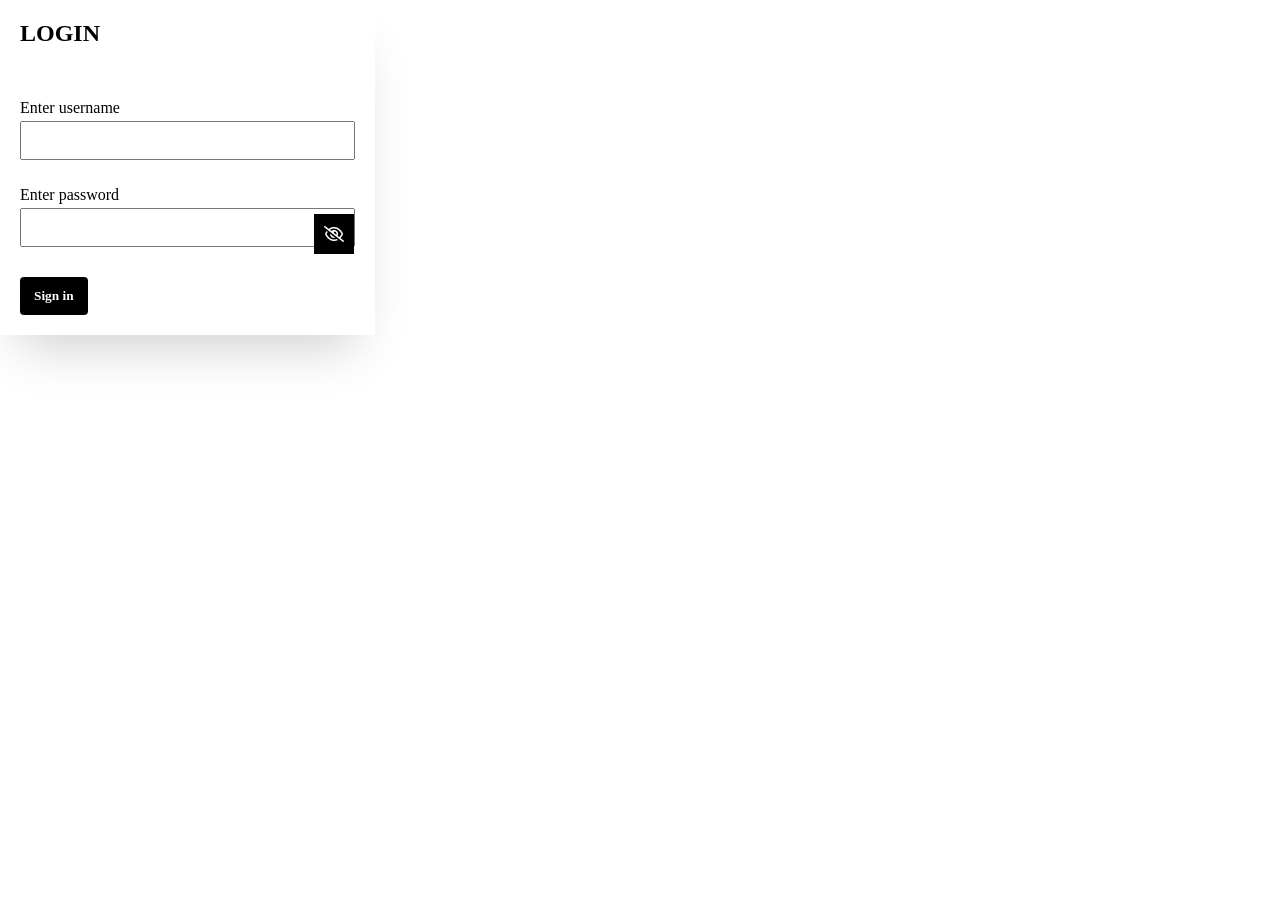
<file: index.html>
<!DOCTYPE html>
<html lang="en">
<head>
    <meta charset="UTF-8">
    <meta http-equiv="X-UA-Compatible" content="IE=edge">
    <meta name="viewport" content="width=device-width, initial-scale=1.0">
    <title>Admin Login</title>
    <link rel="stylesheet" href="https://cdnjs.cloudflare.com/ajax/libs/font-awesome/6.4.2/css/all.min.css" integrity="sha512-z3gLpd7yknf1YoNbCzqRKc4qyor8gaKU1qmn+CShxbuBusANI9QpRohGBreCFkKxLhei6S9CQXFEbbKuqLg0DA==" crossorigin="anonymous" referrerpolicy="no-referrer" />    
    <link rel="stylesheet" href="style.css">
</head>
<body class="login-body">
   
   <form id="loginForm" action="#" method="POST">
        <h2>LOGIN</h2>
         <div id="errorMessage"></div>
        <div>
            <label for="username">Enter username</label>
            <input type="text" name="username" id="username">
            <p class="error-message" id="username-error"></p> <!-- Agregamos el mensaje de error -->
        </div>
        <div>
            <label for="pass">Enter password</label>
            <input type="password" name="pass" id="pass">
            <p class="error-message" id="password-error"></p> <!-- Agregamos el mensaje de error -->
            <i class="far fa-eye-slash eye"></i>          
        </div>
        <div>
            <button type="submit">Sign in</button>
        </div>
    </form>
        <div id="errorMessage"></div>
    <script src="login.js"></script>
    <script>
      const params = new URLSearchParams(window.location.search);
      const msg = params.get('msg');
      if (msg) {
        const errorMessage = document.getElementById('errorMessage');
        if (errorMessage) {
          errorMessage.textContent = msg;
        }
      }
    </script>
</body>
</html>
</file>
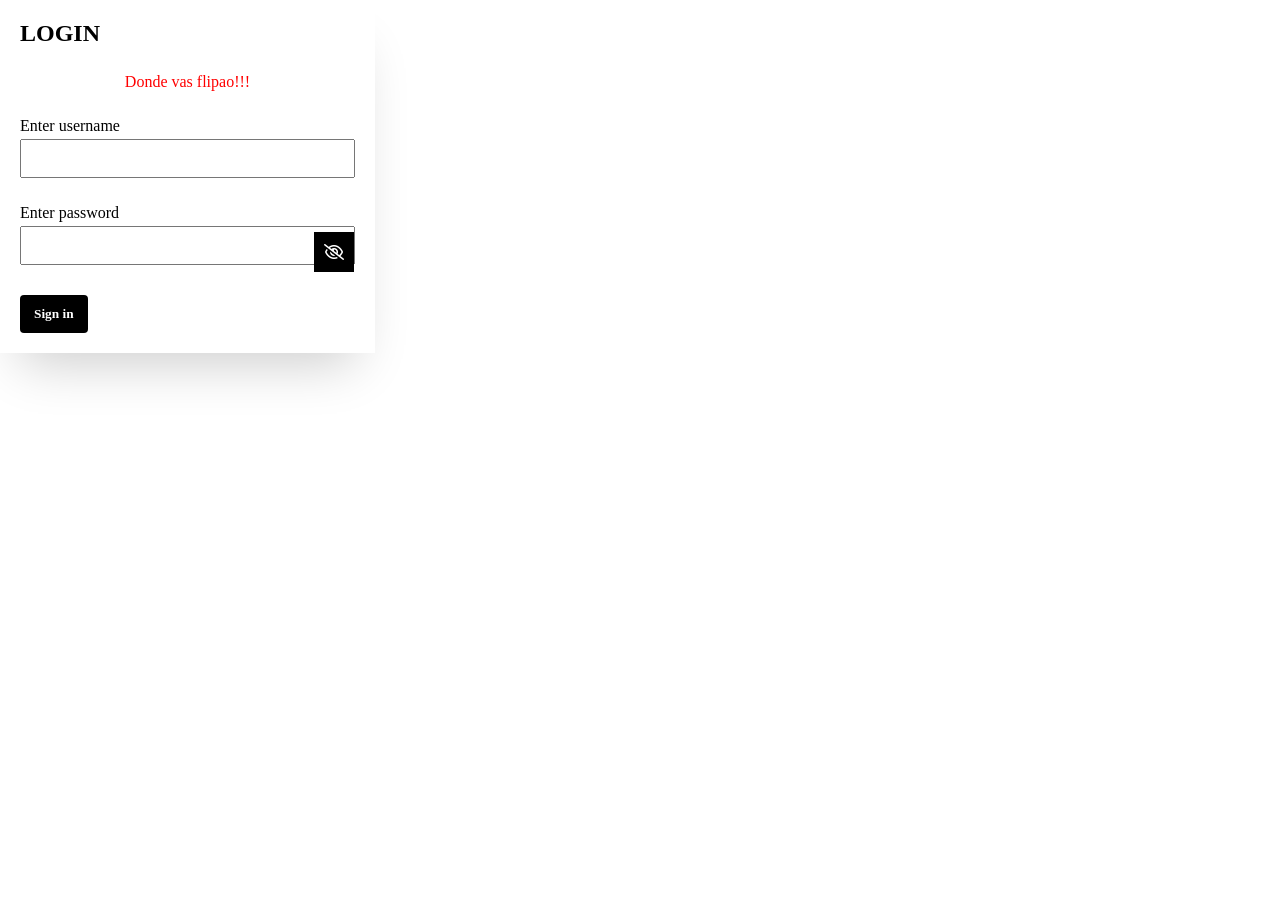
<file: gestion.html>
<!DOCTYPE html>
<html lang="en">
<head>
    <meta charset="UTF-8">
    <meta http-equiv="X-UA-Compatible" content="IE=edge">
    <meta name="viewport" content="width=device-width, initial-scale=1.0">
    <title>Document</title>
    <link rel="stylesheet" href="https://cdnjs.cloudflare.com/ajax/libs/font-awesome/6.4.2/css/all.min.css" integrity="sha512-z3gLpd7yknf1YoNbCzqRKc4qyor8gaKU1qmn+CShxbuBusANI9QpRohGBreCFkKxLhei6S9CQXFEbbKuqLg0DA==" crossorigin="anonymous" referrerpolicy="no-referrer" />    
    <link rel="stylesheet" href="style.css">
    <script>
      if (localStorage.getItem('isLoggedIn') !== 'true') {
        window.location.href = 'index.html?msg=Donde%20vas%20flipao!!!';
      }
    </script>
</head>
<body>
  <div class="container">
    <h1>Listado de personas</h1>

    <div id="peopleList"></div>

    <form id="personForm" class="draggable">
        <input type="text" id="nameInput" placeholder="Ingresa el nombre">    
        <input type="text" id="ageInput"  placeholder="Ingresa la edad">    
        <button type="submit" id="addPersonButton">Agregar Persona</button>
    </form>

    <dialog id="customDialogError" class="emergentes">
      <i id="close-button" class="fa-solid fa-xmark"></i>
      <div id="dialogMessage">
          <p></p>
      </div> 
    </dialog>

    <dialog id="customDialogConfirm" class="emergentes">
      <i id="close-button-confirm" class="fa-solid fa-xmark"></i>
      <p>¿Estás seguro de que quieres borrar esto?</p>
      <div class="buttons">
          <button id="accept">Aceptar <i class="fa-solid fa-trash"></i></button>
          <button id="cancel">Cancelar</button>
      </div> 
    </dialog>

  </div>
   <script src="app.js"></script>

   <!-- Toast notification -->
<div id="toast"></div>

</body>
</html>
</file>
<file: style.css>
* {
    margin: 0;
    padding: 0;
    box-sizing: border-box;
  }

  html{
    font-size: 62.5%;
  }

  body {

    min-height: 100vh;
    font-size: 1.6rem;
  }

  body.login-body{
    align-items: center;
  }

  .container{
    width: 85%;
    padding: 1rem;

  }

  h1{
    text-align: center;
  }

  #loginForm{
    max-width: 375px;
    width: 100%;
    background: #fff;
    box-shadow: 0 3rem 5rem -2rem rgba(0, 0, 0, 0.2);
    min-height: 300px;
    position: relative;
    padding:2rem;
  }

  #loginForm div{
      position: relative;
      padding-top: 2.6rem;
  }

  #loginForm input {
      width: 100%;
      display: block;
      padding: 1rem 2.5rem;
      margin-top: .4rem;
  }

  #loginForm input:focus{
      border: 2px solid #9999FF;
      outline: none;
  }

  #loginForm button {
      display: inline-block;
      padding: 1.1rem 1.4rem;
      background-color: #000;
      color: white;
      border: none;
      border-radius: 0.4rem;
      cursor: pointer;
      font-family: inherit;
      font-weight: bold;
      margin-top: .4rem;
  }

  #loginForm i.eye{
    position: absolute;
    right: 1px;
    top: 54px;
    background: #000;
    color: #fff;
    cursor: pointer;
    width: 40px;
    height: 40px;
    text-align: center;
    line-height: 40px;
  }


  #loginForm #errorMessage{
    color: red;
    text-align: center;
  }

  .error {
    border: 2px solid red;
  }


  .error-message {
    color: red;
    position: absolute; /* Hacemos los mensajes de error absolutos */
    bottom: -1.5rem; /* Los colocamos debajo del input */
    left: 0;
    width: 100%;
    text-align: center;
    font-size: 1.2rem;
  }


  #personForm{
    position:absolute;
    right:10px;
    top:10px;
    background-color: rgb(197, 197, 197);
    width: 280px;
    padding: 1rem 3rem;
    border-radius: 2rem;
    transition: background-color 0.3s, border 0.3s;
  }

  #personForm * {
    width: 100%;
    display: block;
    padding: 1rem 2.5rem;
  }

  #personForm button{
    cursor: pointer;
  }

  #personForm input{
    border: 1px solid rgba(255, 255, 255, 0.18);
    border-radius: 2.5rem;
    background: rgba(255, 255, 255, 0.1);
    margin-bottom: 1rem;
    font-family: inherit;
  }

  #personForm input:focus {
    outline: 3px solid #9999FF;
    background: #fff;
    color: #000;
  }

  .drag{
    cursor: grab;
    background-color: #ffcccc;
    border: 2px dashed #000;
  }

  dialog::backdrop {
    backdrop-filter: blur(3px);
}

  .emergentes{
    position: absolute;
    top:50%;
    left:50%;
    transform: translate(-50%, -50%);
    padding: 1rem;
    line-height: 2rem;
    font-weight: bold;
    justify-content: center;
    align-items: center;
  }

  #customDialogError{  
    width: 300px;
    min-height: 200px;
    background: rgb(189, 19, 19);
    color: #fff;   
  }

  #customDialogError #close-button, #customDialogConfirm #close-button-confirm{
    position: absolute;
    right: 10px;
    top:10px;
    cursor: pointer;
    font-size: 2rem;
  } 

  #customDialogConfirm{
    box-shadow: 0 8px 32px 0 rgba(31, 38, 135, 0.37);
    border: 1px solid rgba(255, 255, 255, 0.18);
    background-color: #fff;
    flex-direction: column;
  }

  #customDialogConfirm p{
    padding-top: 3rem;
  }

  #customDialogConfirm .fa-exclamation{
    color: orange;
    font-size: 2rem;
    border:2px solid orange;
    width: 50px;
    height: 50px;
    border-radius: 50%;
    text-align: center;
    line-height: 50px;
  }

  #customDialogConfirm div:nth-of-type(1){
    padding: 1rem 0;
  }

  #customDialogConfirm .buttons{
    display: flex;
    justify-content: space-around;
    width: 100%;
  }

  #customDialogConfirm .buttons button{
    margin: 1rem 0;
    cursor: pointer;
    color: #fff;
    border: 1px solid rgba(255, 255, 255, 0.18);
    padding: 1rem 2rem;
  }

  #customDialogConfirm .buttons button:hover{
    opacity: 0.7;
  }

  #customDialogConfirm .buttons button:nth-child(1){
    background-color: rgb(20, 172, 99)
  }

  
  #customDialogConfirm .buttons button:nth-child(2){
    background-color: rgb(243, 27, 56)
  }

  #peopleList{
    display: flex;
    flex-wrap: wrap;
  }

  #peopleList div{
    width: 48%;
    background:#9999FF;
    text-align: center;
    color: #fff;
    padding: 1rem 0;
    border: 2px solid #fff;
    font-weight: bold;
  }

  #peopleList i{
    width: 2%;
    background:#9999FF;
    border: 2px solid #fff;
    text-align: center;
    line-height: 250%;
    cursor: pointer;
  }

#toast {
    position: fixed;
    top: -100px;
    left: 50%;
    transform: translateX(-50%);
    background-color: #4CAF50;
    color: white;
    padding: 16px;
    border-radius: 4px;
    box-shadow: 0 4px 8px rgba(0,0,0,0.1);
    z-index: 1000;
    opacity: 0;
    transition: top 0.5s ease, opacity 0.5s ease; 
}
        
#toast.show {
    top: 20px;
    opacity: 1;
}
</file>
